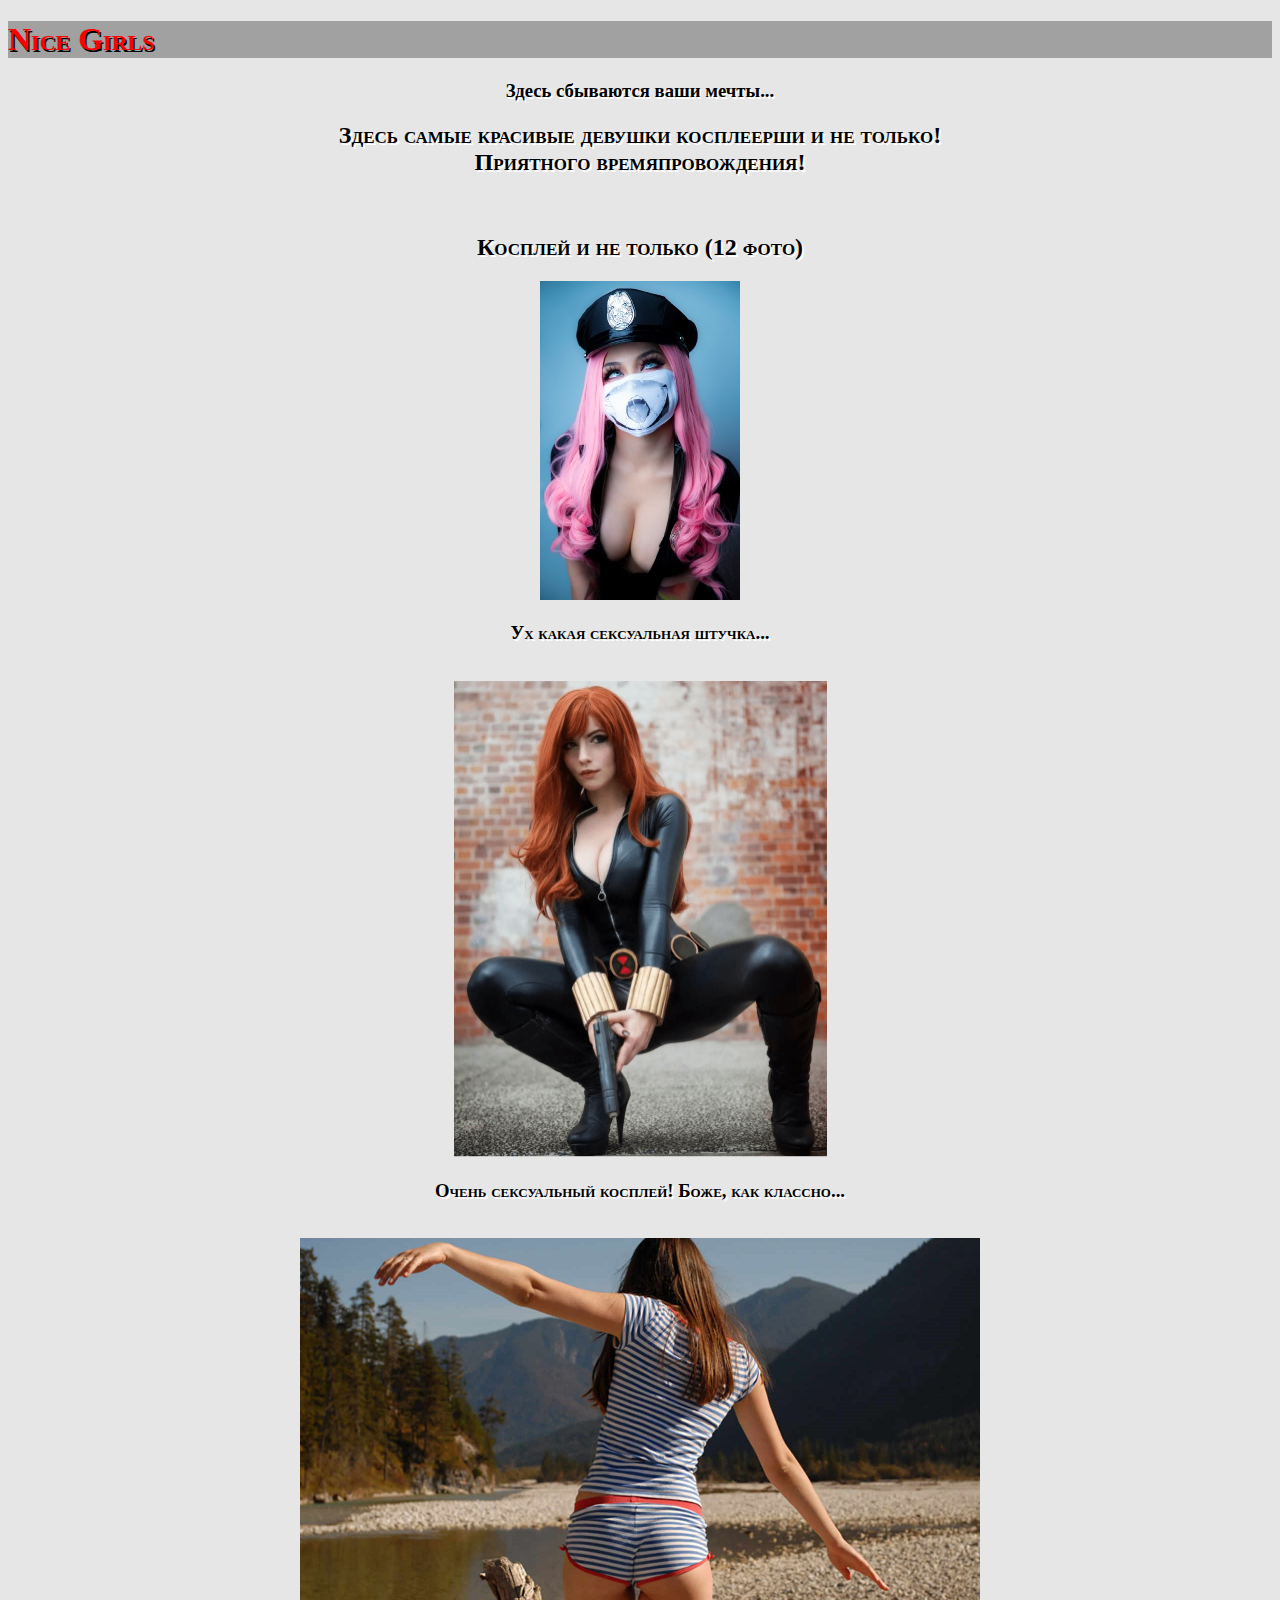
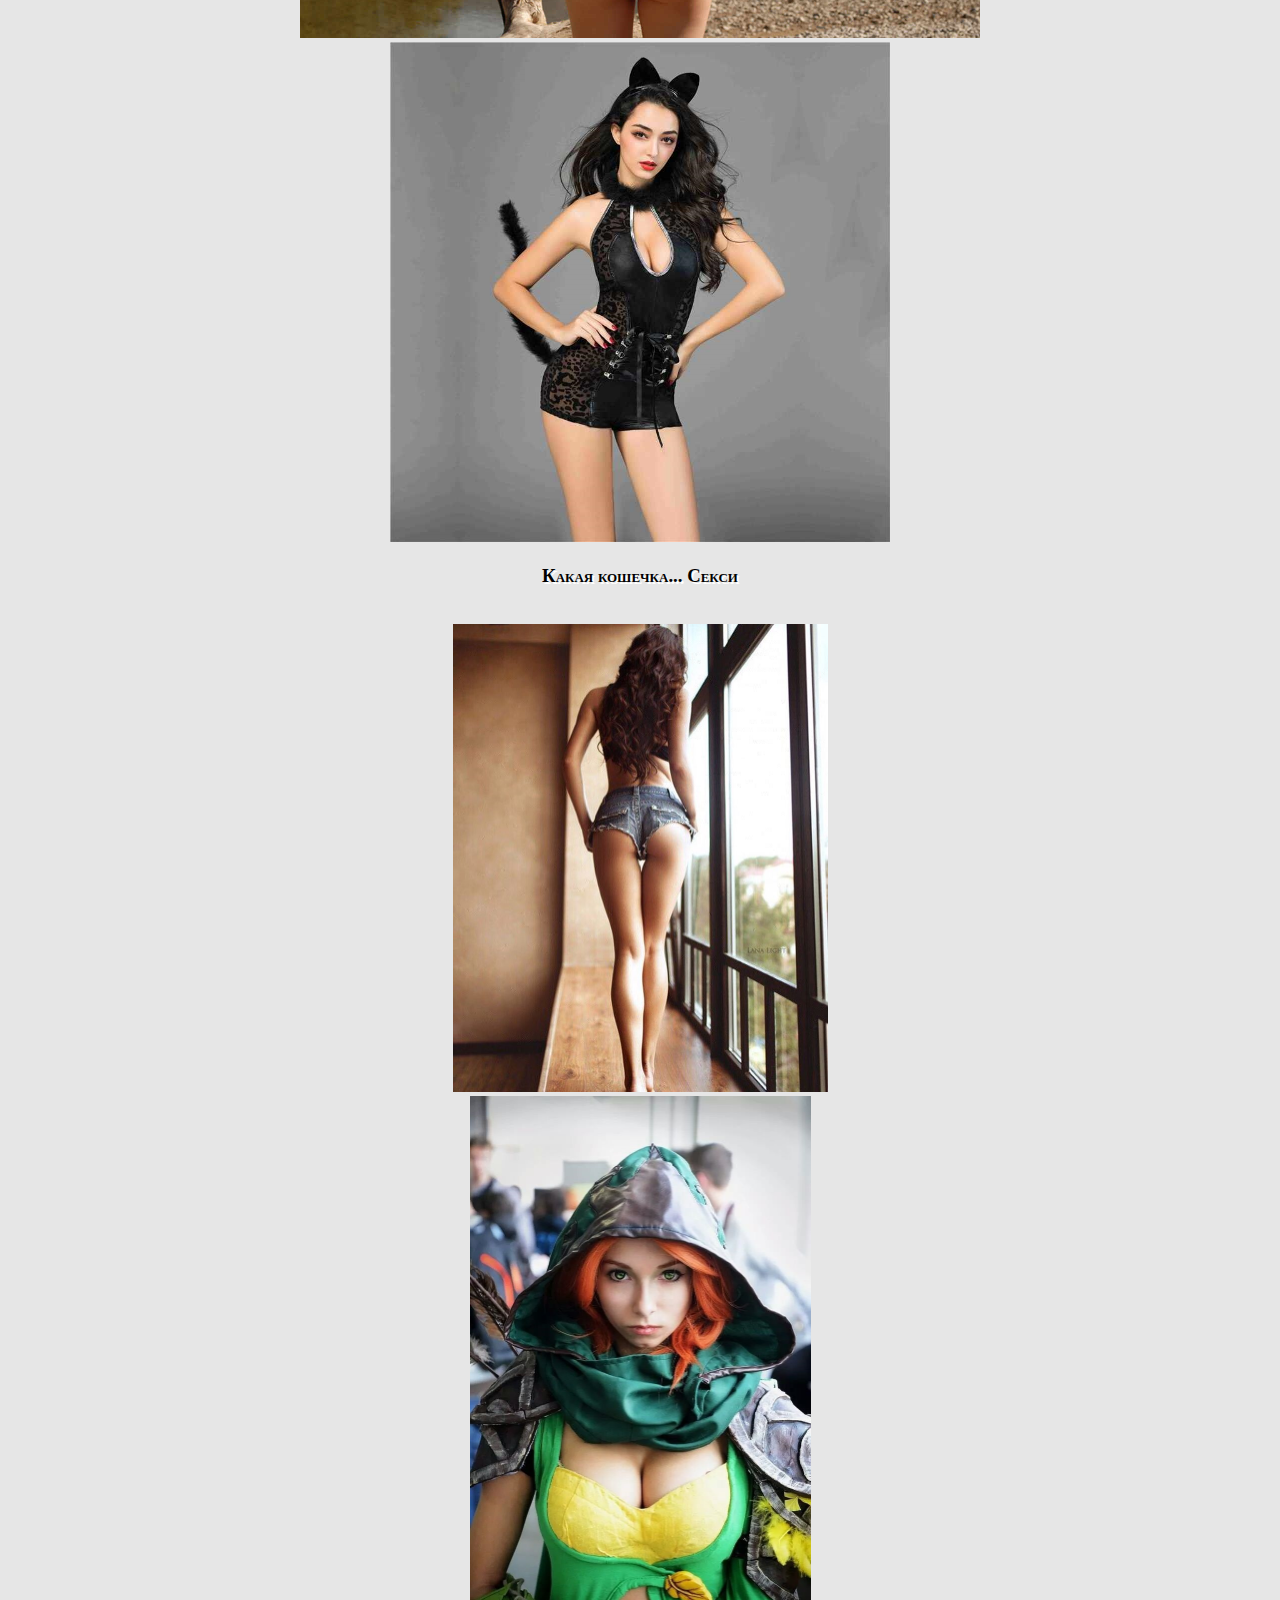
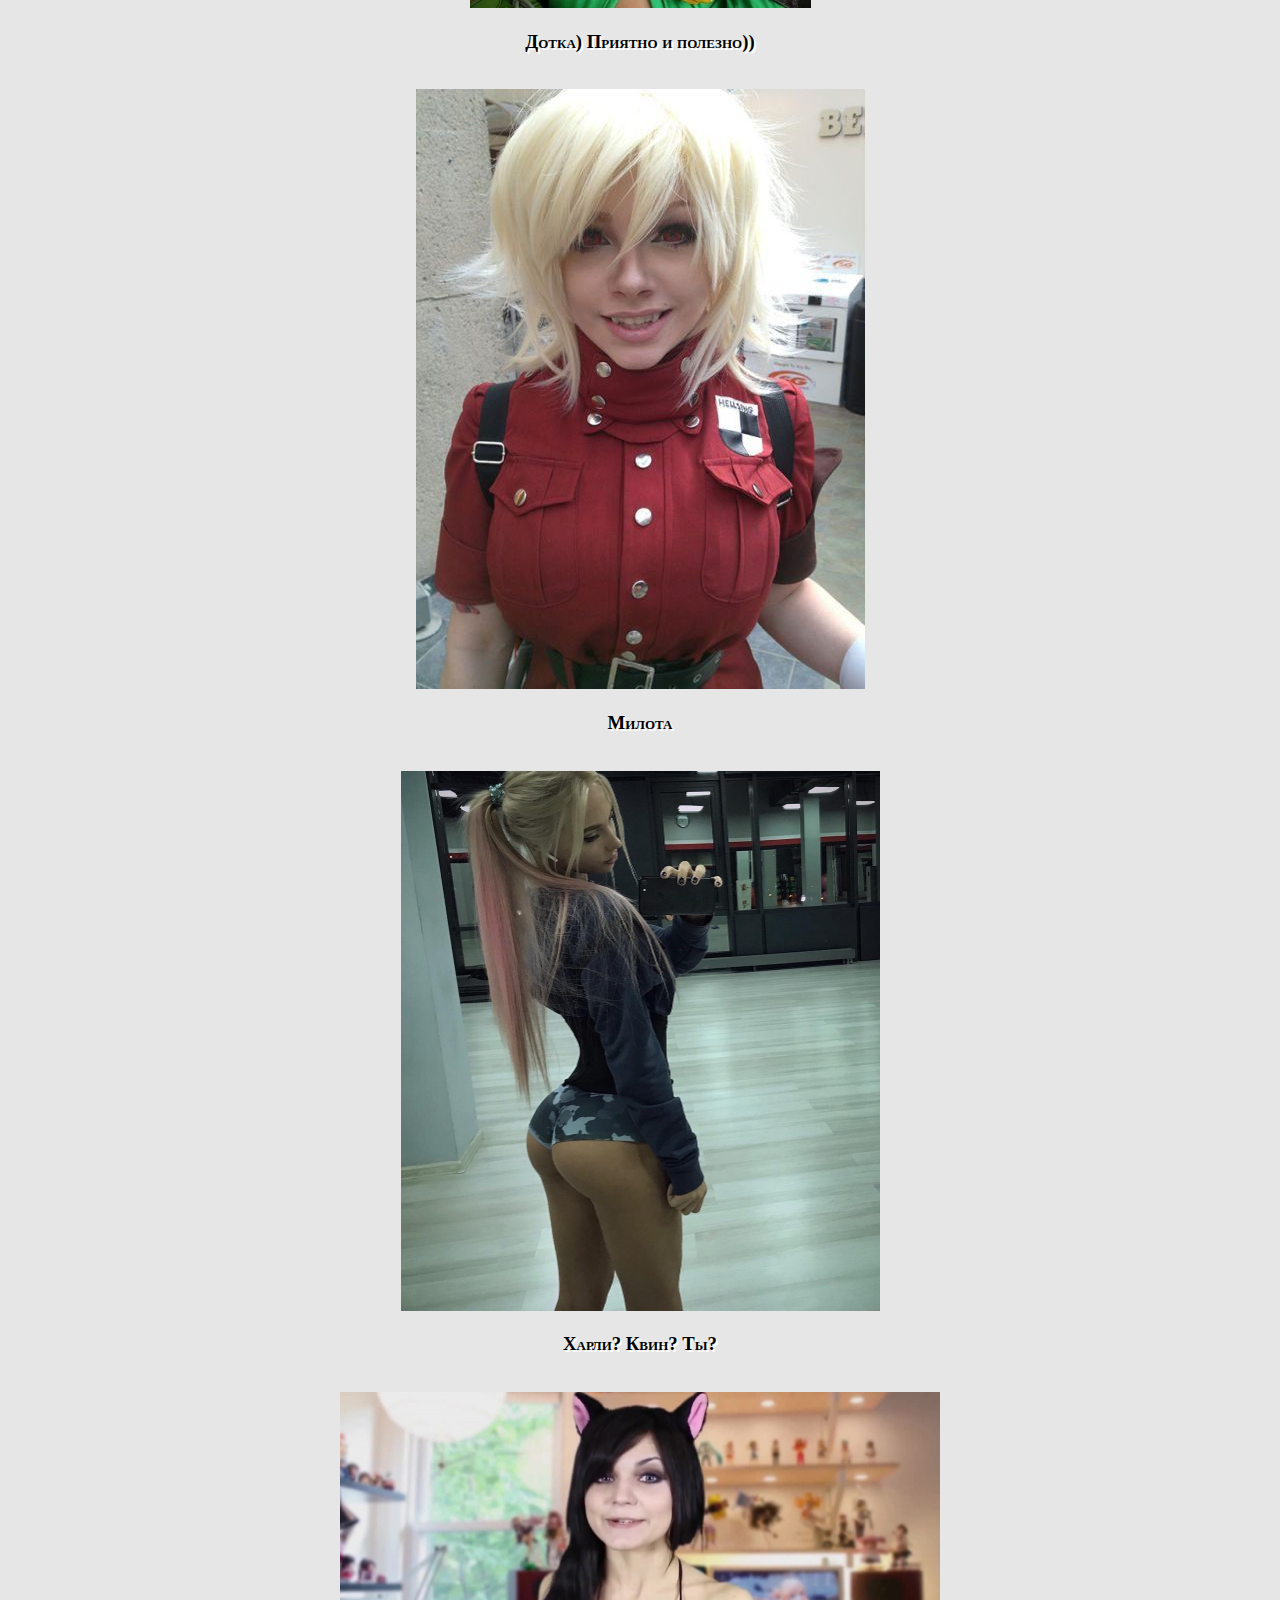
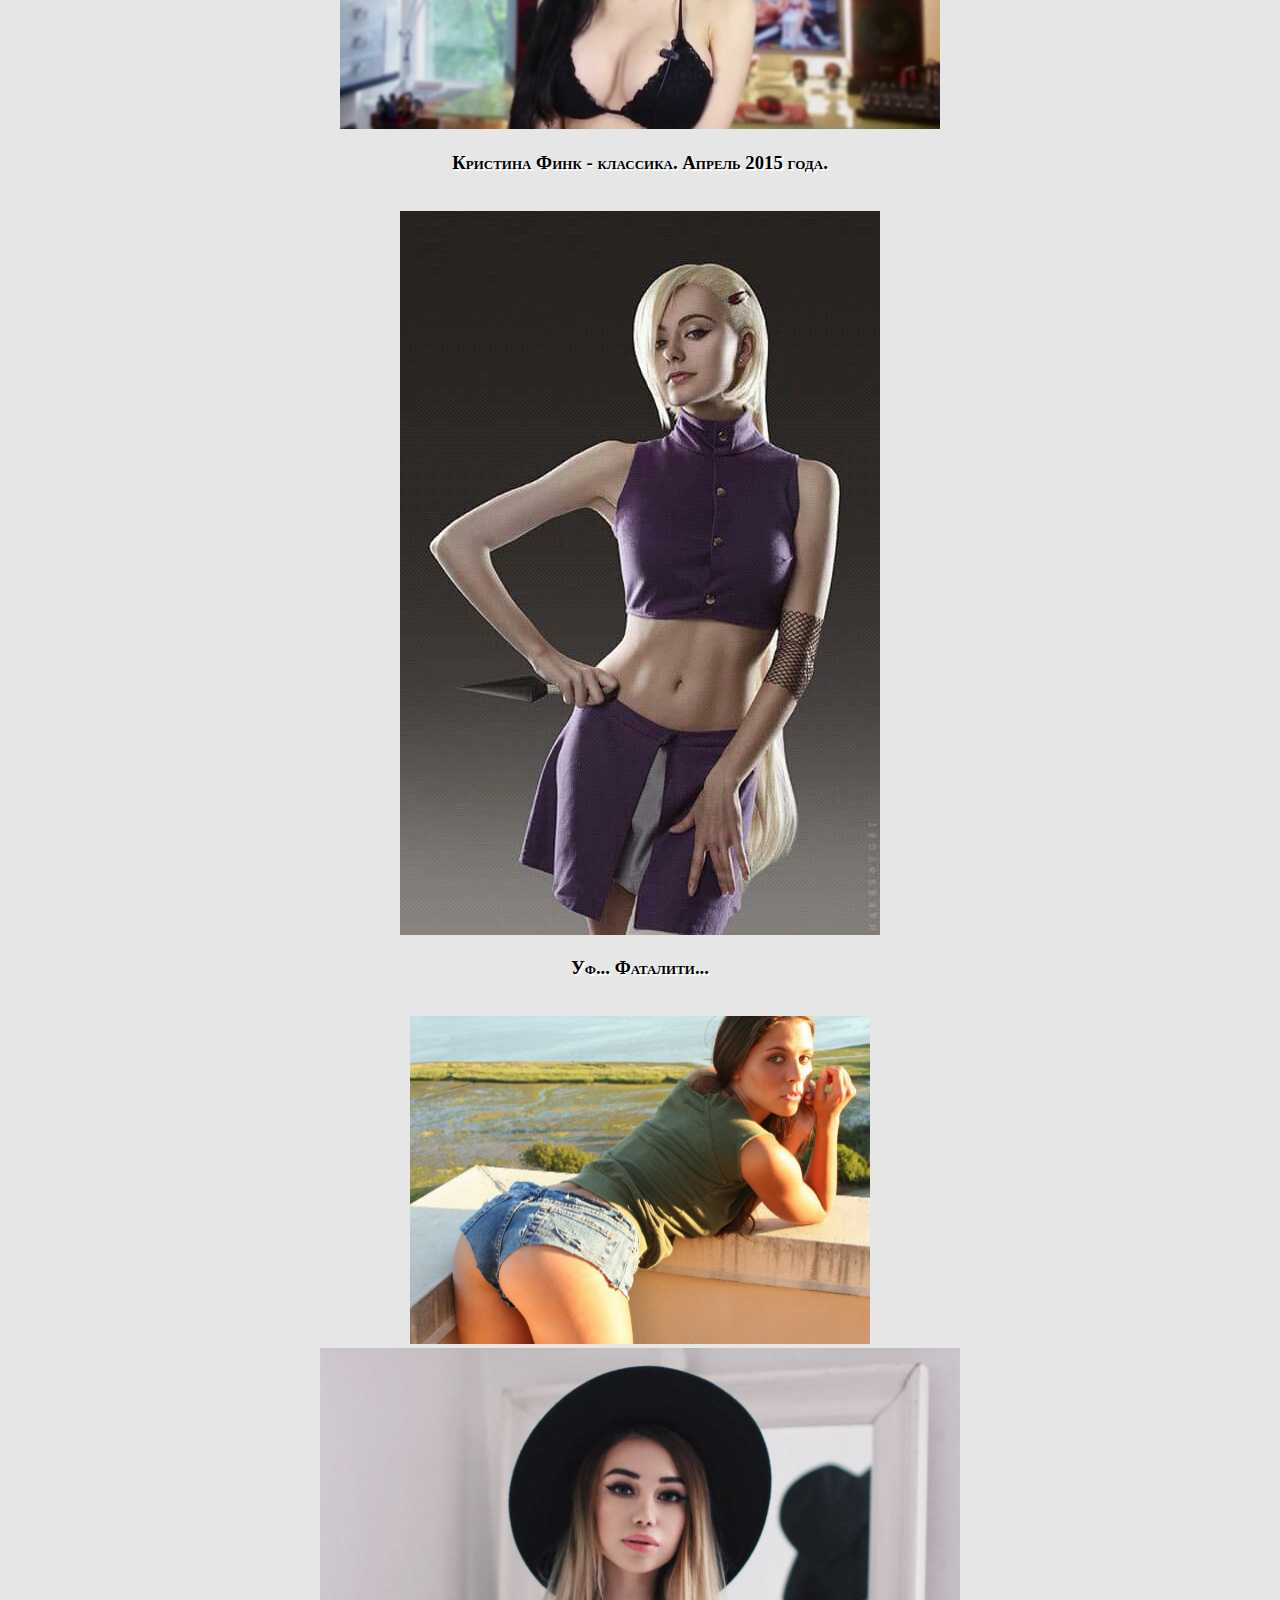
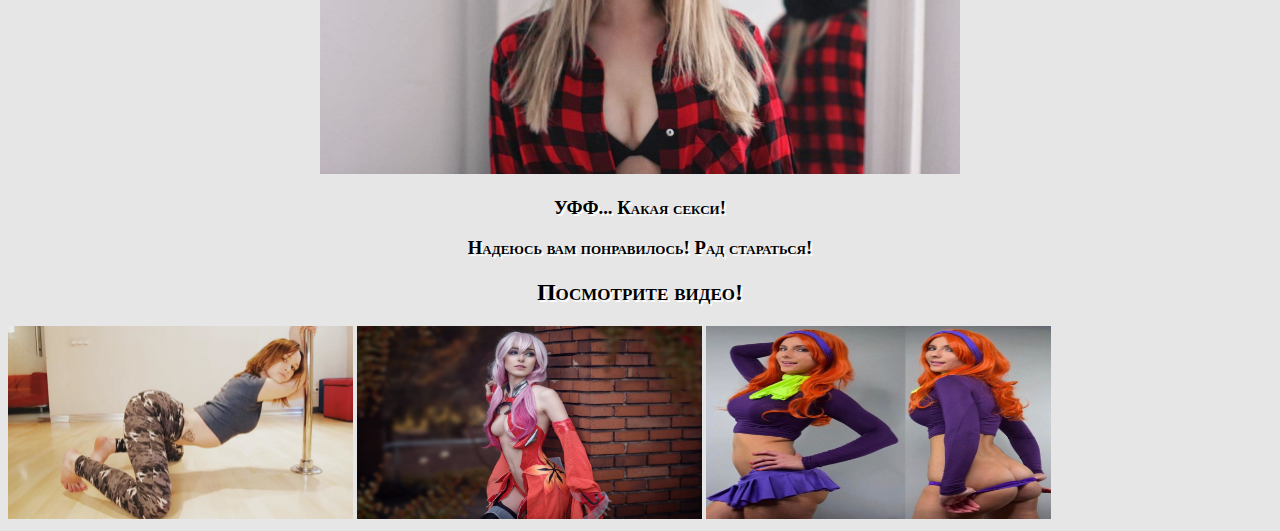
<file: index.html>
<!DOCTYPE html>
<html>
	<head>
	<meta charset="UTF-8"/>
	<title>Nice Girls</title>
	<link rel="stylesheet" type="text/css" href="Сайт.css">
	</head>
		<body>
		<a href="Сайт1.html"><h1 id="name">Nice Girls</h1></a>
			<h3 id="name2">
			Здесь сбываются ваши мечты...
			</h3>
			<h2 id="name3">Здесь самые красивые девушки косплеерши и не только! 
			<br>Приятного времяпровождения!</h2>
			<center>
			<br><h2 id="name3">Косплей и не только (12 фото)</h2>
			</center>
			<center>
			<img src="BNek_pTxgqQ.png">
			<h3 id="name3">Ух какая сексуальная штучка...</h3>
				<br><img src="image19-1.png" width="373" height="476">
				<h3 id="name3">Очень сексуальный косплей! Боже, как классно...</h3>
				<br><img src="5a6646b50755e.png" width="680" height="400">
				<br><img src="-.jpg_q50.png" width="500" height="500">
				<h3 id="name3">Какая кошечка... Секси</h3>
				<br><img src="9603832.png" width="375" height="468">
				<br><img src="Косплей-девушки-дота-2-014.png" width="341" height="512">
				<h3 id="name3">Дотка) Приятно и полезно))</h3>
				<br><img src="267e4304639249652e6714c913f47c16.png" width="449" height="600">
				<h3 id="name3">Милота</h3>
					<br><img src="W-vO9Xa6Ov8.png" width="479" height="540">
					<h3 id="name3">Харли? Квин? Ты?</h3>
					<br><img src="1603602421_fink3.png" width="600" height="337">
					<h3 id="name3">Кристина Финк - классика. Апрель 2015 года.</h3>
					<br><img src="04a271f11fed6ef4d97a6d1253a76471.png" width="480" height="724">
					<h3 id="name3">Уф... Фаталити...</h3>
					<br><img src="picture_2047847.png" width="460" height="328">
					<br><img src="4-8.png" width="640" height="426">
					<h3 id="name3">УФФ... Какая секси!</h3>
					<h3 id="name3">Надеюсь вам понравилось! Рад стараться!</h3>
					<h2 id="name3">Посмотрите видео!</h2>
					</center>
			<a href="Сайт2.html"><img src="313784-vbig.png" width="345" height="193"></a>
			<a href="Сайт3.html"><img src="2765343305e6e7642d76d58ea98b1d58.png" width="345" height="193"></a>
			<a href="Сайт4.html"><img src="df4f8a457c19a6275eb2a39273ebf22b.png" width="345" height="193"></a>
		</body>
</html>
</file>
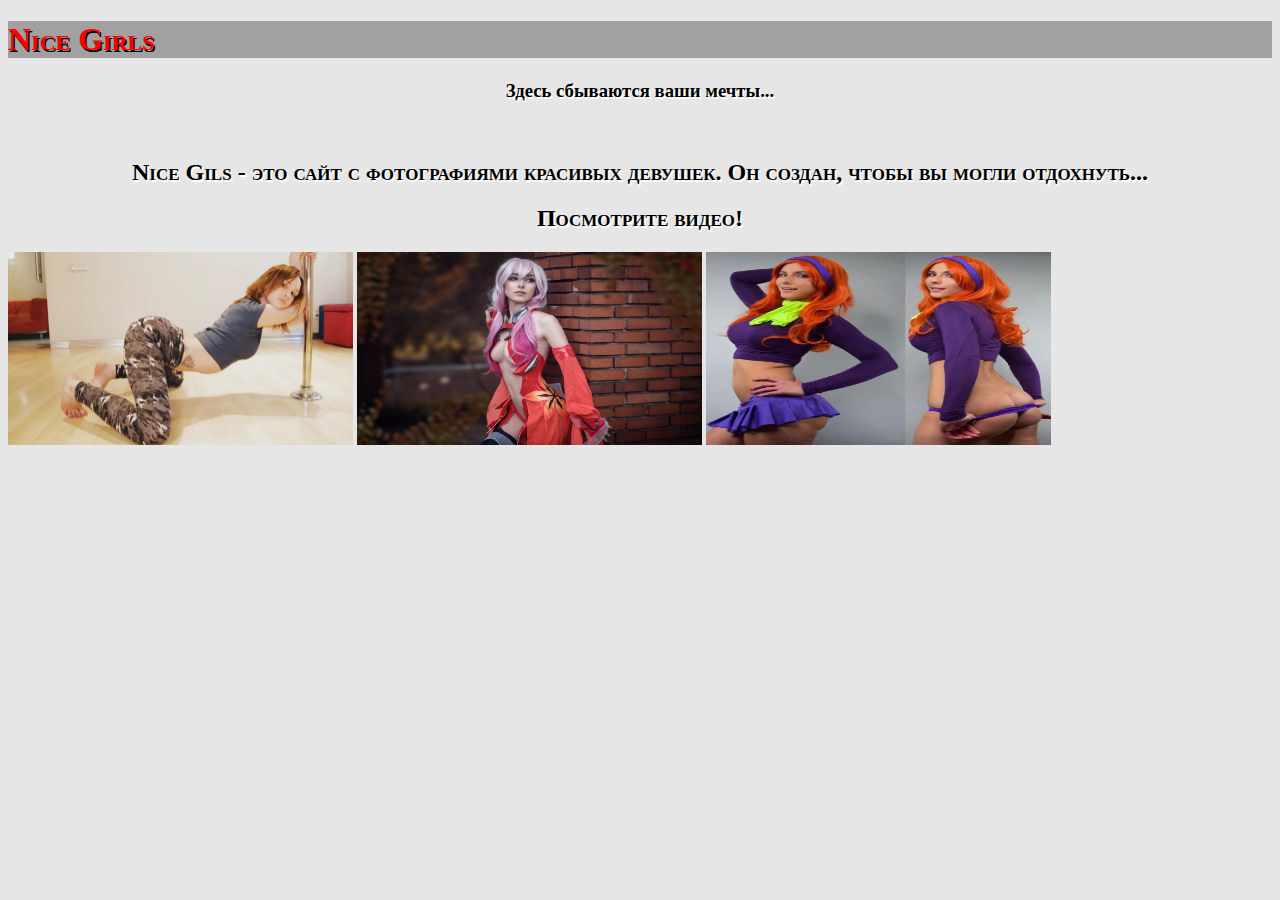
<file: Сайт1.html>
<!DOCTYPE html>
<html>
	<head>
	<meta charset="UTF-8"/>
	<title>Nice Girls</title>
	<link rel="stylesheet" type="text/css" href="Сайт1.css">
	</head>
		<body>
		<h1 id="name">Nice Girls</h1>
			<h3 id="name2">
			Здесь сбываются ваши мечты...
			</h3>
			<br><center>
				<h2 id="name3">
				Nice Gils - это сайт с фотографиями красивых девушек. 
				Он создан, чтобы вы могли отдохнуть...
				</h2>
				<h2 id="name3">Посмотрите видео!</h2>
				</center>
				<a href="Сайт2.html"><img src="313784-vbig.png" width="345" height="193"></a>
			<a href="Сайт3.html"><img src="2765343305e6e7642d76d58ea98b1d58.png" width="345" height="193"></a>
			<a href="Сайт4.html"><img src="df4f8a457c19a6275eb2a39273ebf22b.png" width="345" height="193"></a>
		</body>
</html>
</file>
<file: Сайт.css>
body
{
	background-color:#e6e6e6;
}
#name
{
	font-variant:small-caps;
	color:red;
	text-shadow:1.5px 2px #000;
	background-color:#a1a1a1;
}
#name:hover
{
	background-color:#bcc3c4;
}
#name2
{
	font-variant:sans-serif;
	text-align:center;
	text-shadow:1.5px 2px #fff;
}
#name2:hover
{
	
}
#name3
{
	font-variant:small-caps;
	text-shadow:2px 2px #fff;
	text-align:center;
}
a
{
	text-decoration:none;
}
</file>
<file: Сайт1.css>
body
{
	background-color:#e6e6e6;
}
#name
{
	font-variant:small-caps;
	color:red;
	text-shadow:1.5px 2px #000;
	background-color:#a1a1a1;
}
#name:hover
{
	background-color:#bcc3c4;
}
#name2
{
	font-variant:sans-serif;
	text-align:center;
	text-shadow:1.5px 2px #fff;
}
#name3
{
	font-variant:small-caps;
	text-shadow:1.5px 2px #fff;
}
</file>
